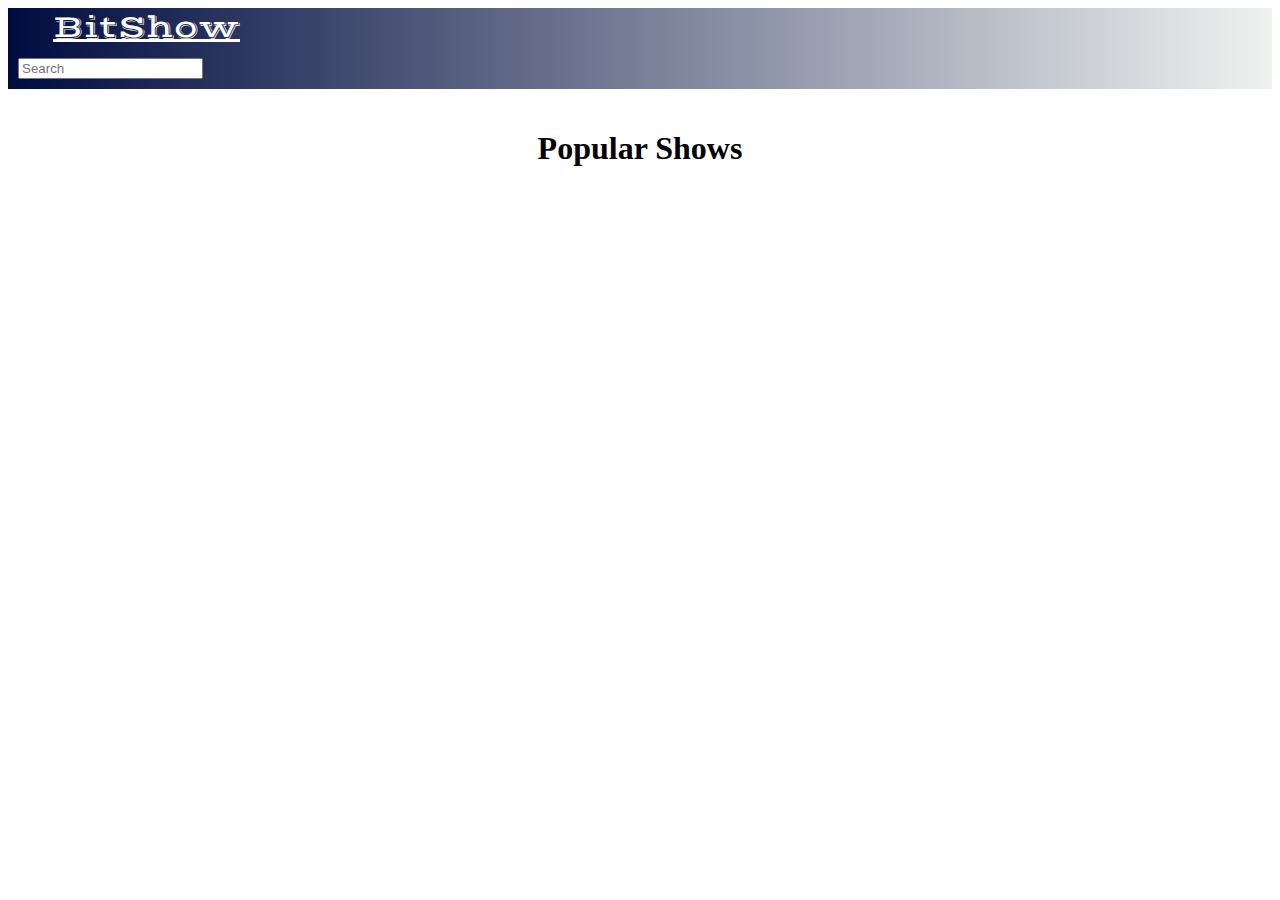
<file: index.html>
<!DOCTYPE html>
<html lang="en">

<head>
    <meta charset="UTF-8">
    <meta name="viewport" content="width=device-width, initial-scale=1.0">
    <meta http-equiv="X-UA-Compatible" content="ie=edge">
    <title>BitShow | Welcome</title>
    <link rel="shortcut icon" type="image/x-icon" href="http://icons.iconarchive.com/icons/hadezign/hobbies/48/Movies-icon.png"/>    
    <link rel="stylesheet" href="https://maxcdn.bootstrapcdn.com/bootstrap/4.0.0-beta.2/css/bootstrap.min.css" integrity="sha384-PsH8R72JQ3SOdhVi3uxftmaW6Vc51MKb0q5P2rRUpPvrszuE4W1povHYgTpBfshb"
        crossorigin="anonymous">
    <link rel="stylesheet" href="css/style.css">
</head>

<body>

    <div class="container-fluid">
        <nav class="navbar navbar-expand-lg">
            <a class="navbar-brand" href="index.html">BitShow</a>
            <div class="ml-auto">
                <form class="form-inline my-2 my-lg-0 ml-auto" autocomplete="off">
                    <input id="searchMovie" class="form-control mr-sm-2" type="search" placeholder="Search" aria-label="Search">

                </form>
            </div>
    </div>
    </nav>
    <ul class="searchList">

    </ul>
    <h1>Popular Shows</h1>
    </div>
    <div class="container">
        <div class="row">
            <!-- <div class="col-sm-12 col-md-6 col-lg-4">

        </div> -->
        </div>
    </div>
    </div>

    <script src="https://code.jquery.com/jquery-3.2.1.js" integrity="sha256-DZAnKJ/6XZ9si04Hgrsxu/8s717jcIzLy3oi35EouyE=" crossorigin="anonymous"></script>

    <script src="https://cdnjs.cloudflare.com/ajax/libs/popper.js/1.12.3/umd/popper.min.js" integrity="sha384-vFJXuSJphROIrBnz7yo7oB41mKfc8JzQZiCq4NCceLEaO4IHwicKwpJf9c9IpFgh"
        crossorigin="anonymous"></script>
    <script src="https://maxcdn.bootstrapcdn.com/bootstrap/4.0.0-beta.2/js/bootstrap.min.js" integrity="sha384-alpBpkh1PFOepccYVYDB4do5UnbKysX5WZXm3XxPqe5iKTfUKjNkCk9SaVuEZflJ"
        crossorigin="anonymous"></script>

    <script src="js/main.js"></script>

</body>

</html>
</file>
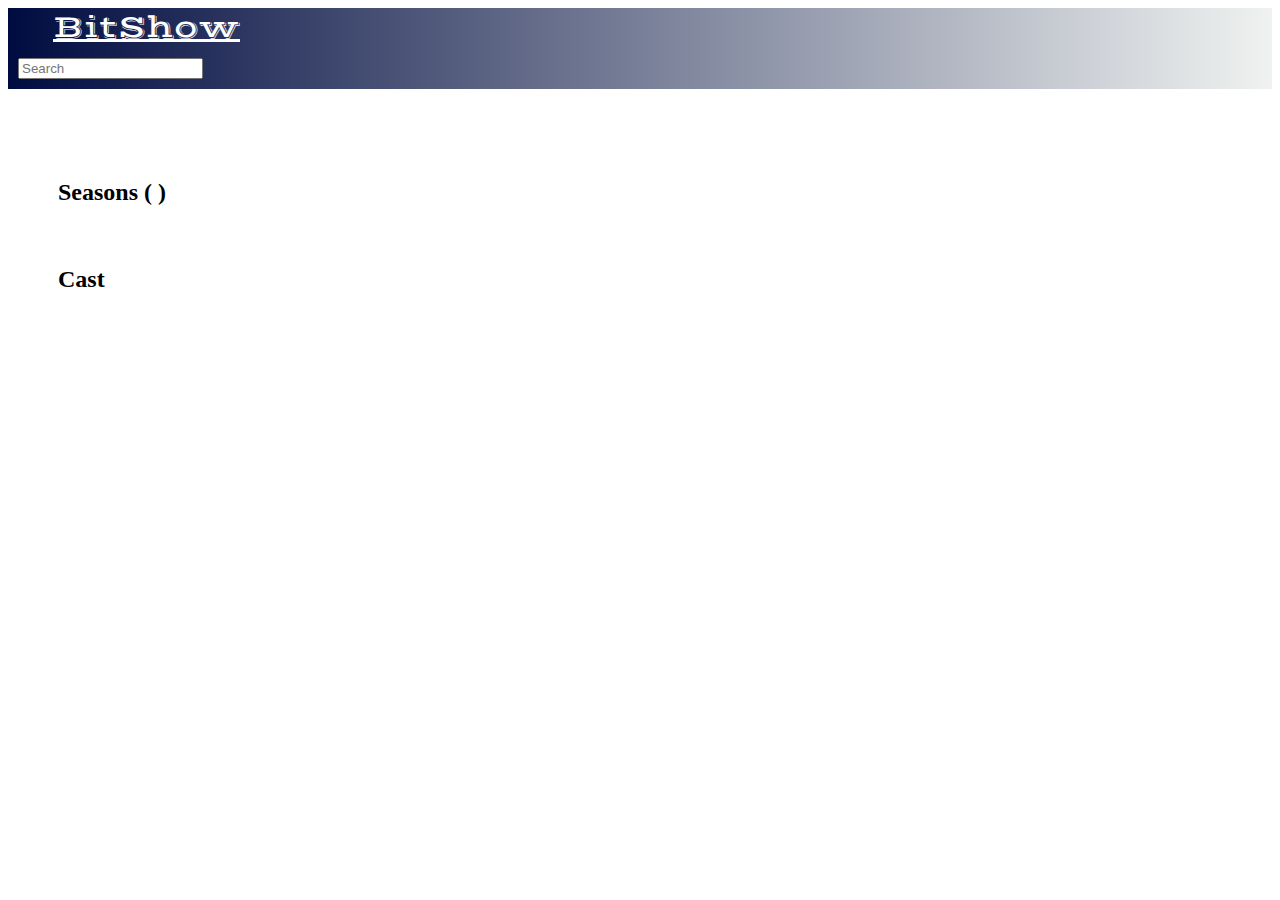
<file: single.html>
<!DOCTYPE html>
<html lang="en">

<head>
    <meta charset="UTF-8">
    <meta name="viewport" content="width=device-width, initial-scale=1.0">
    <meta http-equiv="X-UA-Compatible" content="ie=edge">
    <title>Show</title>
    <link rel="stylesheet" href="https://maxcdn.bootstrapcdn.com/bootstrap/4.0.0-beta.2/css/bootstrap.min.css" integrity="sha384-PsH8R72JQ3SOdhVi3uxftmaW6Vc51MKb0q5P2rRUpPvrszuE4W1povHYgTpBfshb"
        crossorigin="anonymous">
    <link rel="stylesheet" href="css/style.css">
</head>

<body>
    <div class="container-fluid">
        <nav class="navbar navbar-expand-lg">
            <a class="navbar-brand" href="index.html">BitShow</a>
            <div class="ml-auto">
                <form class="form-inline my-2 my-lg-0 ml-auto" autocomplete="off">
                    <input id="searchMovie" class="form-control mr-sm-2" type="search" placeholder="Search" aria-label="Search">

                </form>
            </div>
    </div>
    </nav>

    <div class="container">

        <div class="row">
            <div class="col-12 col-md-6 image-div"> </div>
            <div class="col-6">
                <div class="row">
                    <div class="col-12 seasons-div">
                        <h2 class="season-title">Seasons (
                            <span id="seasons-number"></span>)</h2>
                    </div>
                    <div class="col-12 cast-div">
                        <h2>Cast</h2>
                    </div>
                </div>
            </div>
        </div>
    </div>

    <script src="https://code.jquery.com/jquery-3.2.1.min.js" integrity="sha256-hwg4gsxgFZhOsEEamdOYGBf13FyQuiTwlAQgxVSNgt4="
        crossorigin="anonymous"></script>

    <script src="https://cdnjs.cloudflare.com/ajax/libs/popper.js/1.12.3/umd/popper.min.js" integrity="sha384-vFJXuSJphROIrBnz7yo7oB41mKfc8JzQZiCq4NCceLEaO4IHwicKwpJf9c9IpFgh"
        crossorigin="anonymous"></script>
    <script src="https://maxcdn.bootstrapcdn.com/bootstrap/4.0.0-beta.2/js/bootstrap.min.js" integrity="sha384-alpBpkh1PFOepccYVYDB4do5UnbKysX5WZXm3XxPqe5iKTfUKjNkCk9SaVuEZflJ"
        crossorigin="anonymous"></script>
    <script src="js/single.js"></script>
</body>

</html>
</file>
<file: css/style.css>
@import url('https://fonts.googleapis.com/css?family=Vast+Shadow');

nav{
    background: #F0F2F0;  /* fallback for old browsers */
    background: -webkit-linear-gradient(to right, #000C40, #F0F2F0);  /* Chrome 10-25, Safari 5.1-6 */
    background: linear-gradient(to right, #000C40, #F0F2F0);

}

h1{
    text-align: center;
    padding: 20px;
}

.navbar-brand{
    font-family: 'Vast Shadow', cursive;
    color:white;
    font-size: 2em;
    padding-left: 5vh;
}
.elementItem img {
    width: 100%;
    padding: 0;
}
.image-div img{
    width: 100%;
}

div{
    padding: 10px;
}
.container-fluid{
    padding: 0;
}
.searchList{
    position: absolute;
    top: 58px;
    right: 34px;
    width: 220px;
    list-style-type: none;
    background-color: #f7f7f7;
    border-radius: 5px;
    z-index: 1;
    
}
.searchList li{
    padding: 5px;
    border-bottom: 1px solid rgb(199, 194, 194);
}
a:hover{
    text-decoration: none;
    color: #EEC643;
}

.searchList li:last-child {
    border: none;
}
</file>
